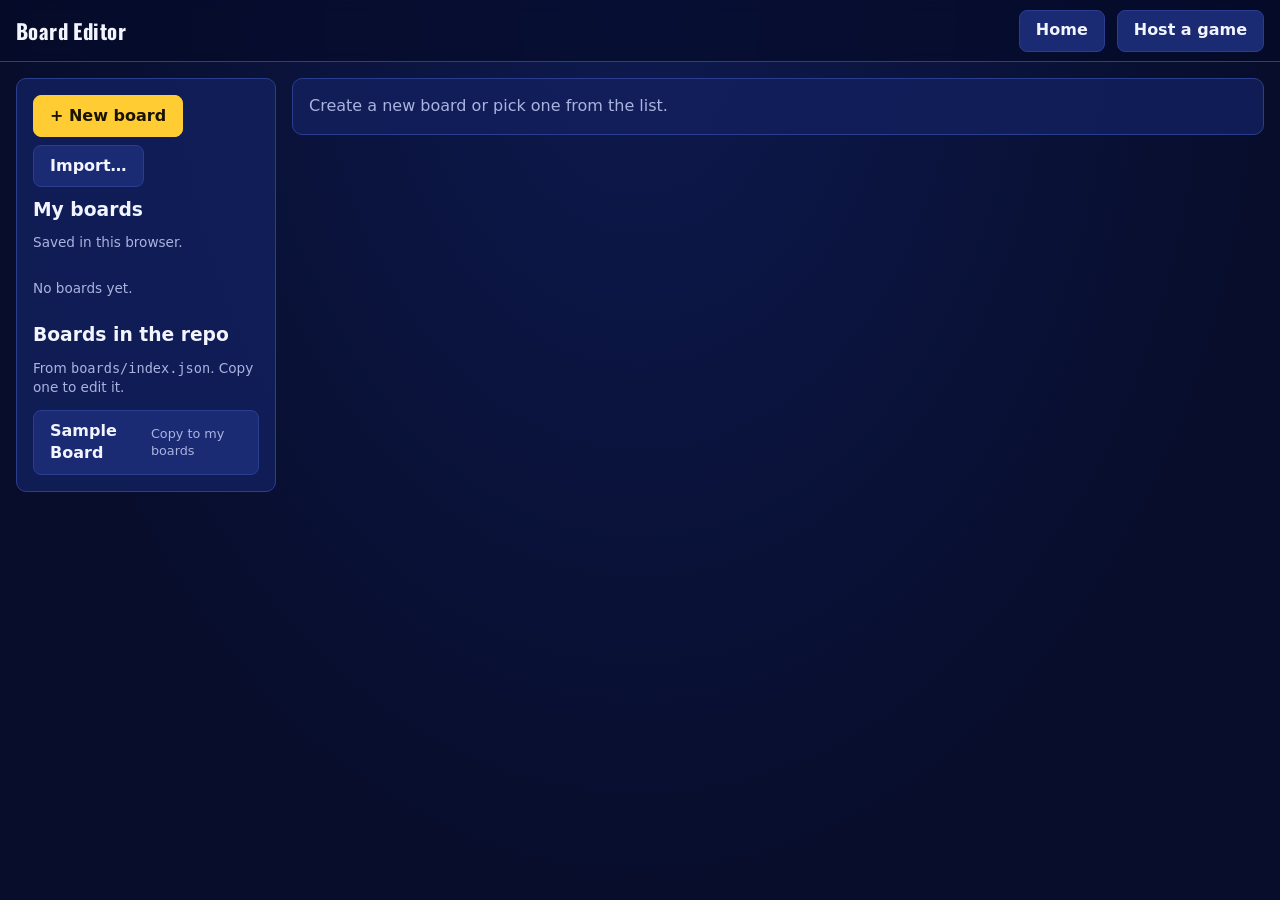
<file: editor.html>
<!doctype html>
<html lang="en">
<head>
<meta charset="utf-8">
<meta name="viewport" content="width=device-width, initial-scale=1">
<title>Board Editor · BuzzBoard</title>
<link rel="preconnect" href="https://fonts.googleapis.com">
<link href="https://fonts.googleapis.com/css2?family=Oswald:wght@500;700&display=swap" rel="stylesheet">
<link rel="stylesheet" href="css/style.css">
<style>
  .layout { display: grid; grid-template-columns: 260px 1fr; gap: 16px; padding: 16px; align-items: start; }
  @media (max-width: 860px) { .layout { grid-template-columns: 1fr; } }
  .board-list { display: grid; gap: 6px; }
  .board-item { text-align: left; justify-content: flex-start; width: 100%; }
  .board-item.active { outline: 2px solid var(--gold); }
  .board-item .sub { display: block; font-weight: 400; font-size: .8em; color: var(--muted); }
  .tabs { display: flex; gap: 4px; flex-wrap: wrap; }
  .tabs button.active { background: var(--gold); color: #1a1300; }
  .ed-board .cat input { background: transparent; border: 0; color: var(--text); text-align: center; text-transform: uppercase; font-family: var(--board-font); padding: .2em; }
  .ed-board .cat textarea { background: transparent; border: 0; color: var(--text); text-align: center; text-transform: uppercase; font-family: var(--board-font); padding: .2em; min-height: 3em; resize: none; font-size: inherit; }
  .ed-board .cell { flex-direction: column; font-size: clamp(.9rem, 2vw, 1.6rem); gap: 2px; }
  .ed-board .cell .snip { font-family: system-ui, sans-serif; font-size: .45em; font-weight: 400; color: var(--text); text-shadow: none; text-transform: none; line-height: 1.2; max-height: 2.4em; overflow: hidden; }
  .ed-board .cell .icons { font-size: .45em; text-shadow: none; }
  .ed-board .cell.empty .snip { color: var(--bad); }
  .media-list { display: grid; gap: 8px; }
  .media-item { display: flex; gap: 8px; align-items: center; background: #0a1340; border: 1px solid var(--line); border-radius: 8px; padding: 6px; }
  .media-item .pv { width: 90px; flex: none; display: grid; place-items: center; }
  .media-item .pv img, .media-item .pv video { max-width: 90px; max-height: 60px; }
  .media-item audio { width: 100%; }
  .media-item .info { flex: 1; min-width: 0; font-size: .85em; overflow-wrap: anywhere; }
  .save-state { font-size: .85em; }
  dialog .grid2 { display: grid; grid-template-columns: 1fr 1fr; gap: 10px; }
</style>
</head>
<body>
<div class="topbar">
  <h1>Board Editor</h1>
  <span class="spacer"></span>
  <a class="btn ghost" href="index.html">Home</a>
  <a class="btn ghost" href="host.html">Host a game</a>
</div>

<div class="layout">
  <aside class="card stack">
    <div class="row">
      <button class="primary" id="newBtn">+ New board</button>
      <button id="importBtn">Import…</button>
      <input type="file" id="importFile" accept=".json,application/json" hidden>
    </div>
    <h3>My boards</h3>
    <p class="muted small">Saved in this browser.</p>
    <div class="board-list" id="boardList"></div>
    <div id="bundledWrap" hidden>
      <h3>Boards in the repo</h3>
      <p class="muted small">From <code>boards/index.json</code>. Copy one to edit it.</p>
      <div class="board-list" id="bundledList"></div>
    </div>
  </aside>

  <main id="editor" class="stack">
    <div class="card muted" id="emptyState">Create a new board or pick one from the list.</div>
  </main>
</div>

<dialog id="clueDlg">
  <form method="dialog" class="stack" id="clueForm">
    <div class="row"><h2 id="clueTitle" style="margin:0">Edit clue</h2><span class="spacer"></span><button type="button" class="ghost icon" aria-label="Close" onclick="this.closest('dialog').close()">✕</button></div>
    <div class="grid2">
      <label>Value <input type="number" name="value" step="100"></label>
      <label class="check" style="align-self:end"><input type="checkbox" name="dd"> Daily Double (wager)</label>
    </div>
    <label>Clue (what everyone sees)<textarea name="clue" rows="3"></textarea></label>
    <label>Answer (only the host sees this until revealed)<input name="answer"></label>
    <div>
      <label>Media shown/played when the clue is revealed</label>
      <div class="media-list" id="mediaList"></div>
      <div class="row" style="margin-top:8px">
        <button type="button" id="addFileBtn">+ Upload image / audio / video</button>
        <input type="file" id="mediaFile" accept="image/*,audio/*,video/*" multiple hidden>
      </div>
      <div class="row" style="margin-top:8px">
        <input id="mediaUrl" placeholder="…or a URL / repo path, e.g. media/theme.mp3" style="flex:1;min-width:200px">
        <button type="button" id="addUrlBtn">Add URL</button>
      </div>
      <p class="muted small">Uploaded files are stored inside the board and sent to players when the clue opens. For big files (over a few MB), put them in the repo's <code>media/</code> folder and add them by path instead.</p>
    </div>
    <div class="row"><span class="spacer"></span><button type="button" class="ghost" onclick="this.closest('dialog').close()">Cancel</button><button value="ok" class="primary">Save clue</button></div>
  </form>
</dialog>

<script type="module" src="js/editor.js"></script>
</body>
</html>
</file>
<file: css/style.css>
:root {
  --bg: #070d2b;
  --bg2: #0e1a4f;
  --panel: #121f5c;
  --panel2: #1a2a73;
  --line: #2b3d8f;
  --cell: #0f1fa8;
  --cell-hi: #1a2fd0;
  --gold: #ffcc33;
  --text: #f2f4ff;
  --muted: #aab3e0;
  --good: #34c77b;
  --bad: #ef5350;
  --warn: #ffa726;
  --radius: 10px;
  --board-font: 'Oswald', 'Arial Narrow', Impact, sans-serif;
  color-scheme: dark;
}
* { box-sizing: border-box; }
html, body { margin: 0; min-height: 100%; }
body {
  background: radial-gradient(ellipse at top, var(--bg2), var(--bg) 70%) fixed;
  color: var(--text);
  font: 16px/1.4 system-ui, -apple-system, 'Segoe UI', Roboto, sans-serif;
}
a { color: var(--gold); }
h1, h2, h3 { margin: 0 0 .5em; line-height: 1.15; }
h1 { font-family: var(--board-font); letter-spacing: .02em; }
[hidden] { display: none !important; }
.muted { color: var(--muted); }
.small { font-size: .85em; }
.row { display: flex; gap: .5rem; align-items: center; flex-wrap: wrap; }
.spacer { flex: 1; }
.stack > * + * { margin-top: .75rem; }

button, .btn {
  font: inherit; font-weight: 600;
  background: var(--panel2); color: var(--text);
  border: 1px solid var(--line); border-radius: 8px;
  padding: .55em 1em; cursor: pointer;
  display: inline-flex; align-items: center; gap: .4em; justify-content: center;
  text-decoration: none;
}
button:hover:not(:disabled), .btn:hover { filter: brightness(1.2); }
button:disabled { opacity: .45; cursor: not-allowed; }
button.primary, .btn.primary { background: var(--gold); color: #1a1300; border-color: var(--gold); }
button.good { background: var(--good); border-color: var(--good); color: #04210f; }
button.bad { background: var(--bad); border-color: var(--bad); color: #fff; }
button.ghost { background: transparent; }
button.sm { padding: .3em .6em; font-size: .85em; }
button.icon { padding: .3em .55em; }

input, select, textarea {
  font: inherit; color: var(--text);
  background: #0a1340; border: 1px solid var(--line); border-radius: 8px;
  padding: .5em .7em; width: 100%;
}
input[type=checkbox], input[type=radio] { width: auto; flex: none; accent-color: var(--gold); }
textarea { resize: vertical; min-height: 4em; }
label { display: block; font-size: .9em; color: var(--muted); }
label > input, label > select, label > textarea { margin-top: .25em; }
label.check { display: flex; align-items: center; gap: .5em; color: var(--text); }

.card {
  background: rgba(18, 31, 92, .85);
  border: 1px solid var(--line); border-radius: var(--radius);
  padding: 1rem;
}
.wrap { max-width: 1100px; margin: 0 auto; padding: 16px; }
.center-page { min-height: 100vh; display: grid; place-items: center; padding: 16px; }

.topbar {
  display: flex; align-items: center; gap: .75rem; flex-wrap: wrap;
  padding: .6rem 16px; background: rgba(5, 10, 40, .7); border-bottom: 1px solid var(--line);
  position: sticky; top: 0; z-index: 5; backdrop-filter: blur(6px);
}
.topbar h1 { font-size: 1.3rem; margin: 0; }
.code-badge {
  font-family: var(--board-font); font-size: 1.5rem; letter-spacing: .15em;
  background: #000a; border: 1px solid var(--gold); color: var(--gold);
  padding: .1em .5em; border-radius: 8px;
}

/* ---------- Board grid ---------- */
.board {
  display: grid; gap: 6px;
  grid-template-columns: repeat(var(--cols, 6), minmax(0, 1fr));
  background: #000; padding: 6px; border-radius: var(--radius);
}
.board .cat, .board .cell {
  background: var(--cell); border-radius: 4px;
  display: grid; place-items: center; text-align: center;
  font-family: var(--board-font); text-transform: uppercase;
  padding: .4em; min-height: 3.2em;
  box-shadow: inset 0 0 0 1px #ffffff14;
}
.board .cat { font-size: clamp(.7rem, 1.4vw, 1.15rem); letter-spacing: .02em; line-height: 1.1; overflow-wrap: anywhere; min-height: 4em; }
.board .cell { color: var(--gold); font-size: clamp(1rem, 3vw, 2.4rem); font-weight: 700; text-shadow: 2px 2px 0 #000; }
.board button.cell { border: 0; cursor: pointer; width: 100%; }
.board button.cell:hover:not(:disabled) { background: var(--cell-hi); filter: none; }
.board .cell.used { color: transparent; text-shadow: none; cursor: default; }
.board .cell .dd-mark { font-size: .4em; display: block; color: var(--warn); text-shadow: none; }

/* ---------- Clue view ---------- */
.clue-view {
  background: var(--cell); border-radius: var(--radius);
  padding: clamp(1rem, 3vw, 2.5rem); text-align: center;
  display: flex; flex-direction: column; gap: 1rem; align-items: center; justify-content: center;
  min-height: 50vh;
}
.clue-meta { font-family: var(--board-font); color: var(--gold); letter-spacing: .05em; text-transform: uppercase; }
.clue-text {
  font-family: Georgia, 'Times New Roman', serif; text-transform: uppercase;
  font-size: clamp(1.2rem, 3.4vw, 2.8rem); line-height: 1.25; text-shadow: 2px 2px 0 #000;
  white-space: pre-wrap; max-width: 30em;
}
.answer-text {
  font-family: var(--board-font); color: var(--gold); font-size: clamp(1.1rem, 2.6vw, 2rem);
  background: #0008; padding: .3em .8em; border-radius: 8px;
}
.media { display: flex; flex-wrap: wrap; gap: .75rem; justify-content: center; max-width: 100%; }
.media img, .media video { max-width: 100%; max-height: 45vh; border-radius: 6px; background: #000; }
.media-audio { font-family: var(--board-font); color: var(--gold); font-size: 1.3rem; padding: .4em 1em; border: 2px dashed var(--gold); border-radius: 999px; }
.media-loading { color: var(--muted); }
.dd-banner {
  font-family: var(--board-font); font-size: clamp(2rem, 7vw, 5rem); color: var(--gold);
  text-shadow: 3px 3px 0 #000; letter-spacing: .04em;
}
.buzz-banner {
  font-family: var(--board-font); font-size: clamp(1.2rem, 3vw, 2.2rem);
  padding: .3em 1em; border-radius: 999px; color: #fff; text-shadow: 1px 1px 0 #0008;
}

/* ---------- Teams / scores ---------- */
.scores { display: grid; gap: 8px; grid-template-columns: repeat(auto-fit, minmax(130px, 1fr)); }
.score {
  border-radius: 8px; padding: .5em .7em; background: var(--panel);
  border-top: 5px solid var(--team, var(--line)); text-align: center;
}
.score .name { font-weight: 700; overflow: hidden; text-overflow: ellipsis; white-space: nowrap; }
.score .pts { font-family: var(--board-font); font-size: 1.6rem; color: var(--gold); }
.score .pts.neg { color: var(--bad); }
.score.control { box-shadow: 0 0 0 2px var(--gold); }
.score.buzzed { animation: pulse 0.8s ease-in-out infinite alternate; }
.score.locked { opacity: .5; }
.score .members { font-size: .78em; color: var(--muted); }
@keyframes pulse { from { box-shadow: 0 0 0 2px var(--team); } to { box-shadow: 0 0 18px 6px var(--team); } }

.team-dot { display: inline-block; width: .75em; height: .75em; border-radius: 50%; background: var(--team); }

/* ---------- Toasts ---------- */
#toasts { position: fixed; bottom: 16px; left: 50%; transform: translateX(-50%); display: grid; gap: 6px; z-index: 100; }
.toast { background: #000d; border: 1px solid var(--line); padding: .5em 1em; border-radius: 8px; transition: opacity .4s; }
.toast.out { opacity: 0; }

/* ---------- Dialog ---------- */
dialog {
  background: var(--panel); color: var(--text); border: 1px solid var(--line);
  border-radius: var(--radius); padding: 1.2rem; width: min(640px, calc(100vw - 32px));
  max-height: calc(100vh - 32px);
}
dialog::backdrop { background: #000a; }

.status-dot { width: .6em; height: .6em; border-radius: 50%; display: inline-block; background: var(--bad); }
.status-dot.on { background: var(--good); }

.qr { background: #fff; padding: 8px; border-radius: 8px; display: inline-block; line-height: 0; }
.qr img, .qr canvas { display: block; }

@media (max-width: 640px) {
  .board .cat { min-height: 3em; font-size: .62rem; padding: .2em; }
  .board .cell { min-height: 2.4em; }
  .board { gap: 3px; padding: 3px; }
}
</file>
